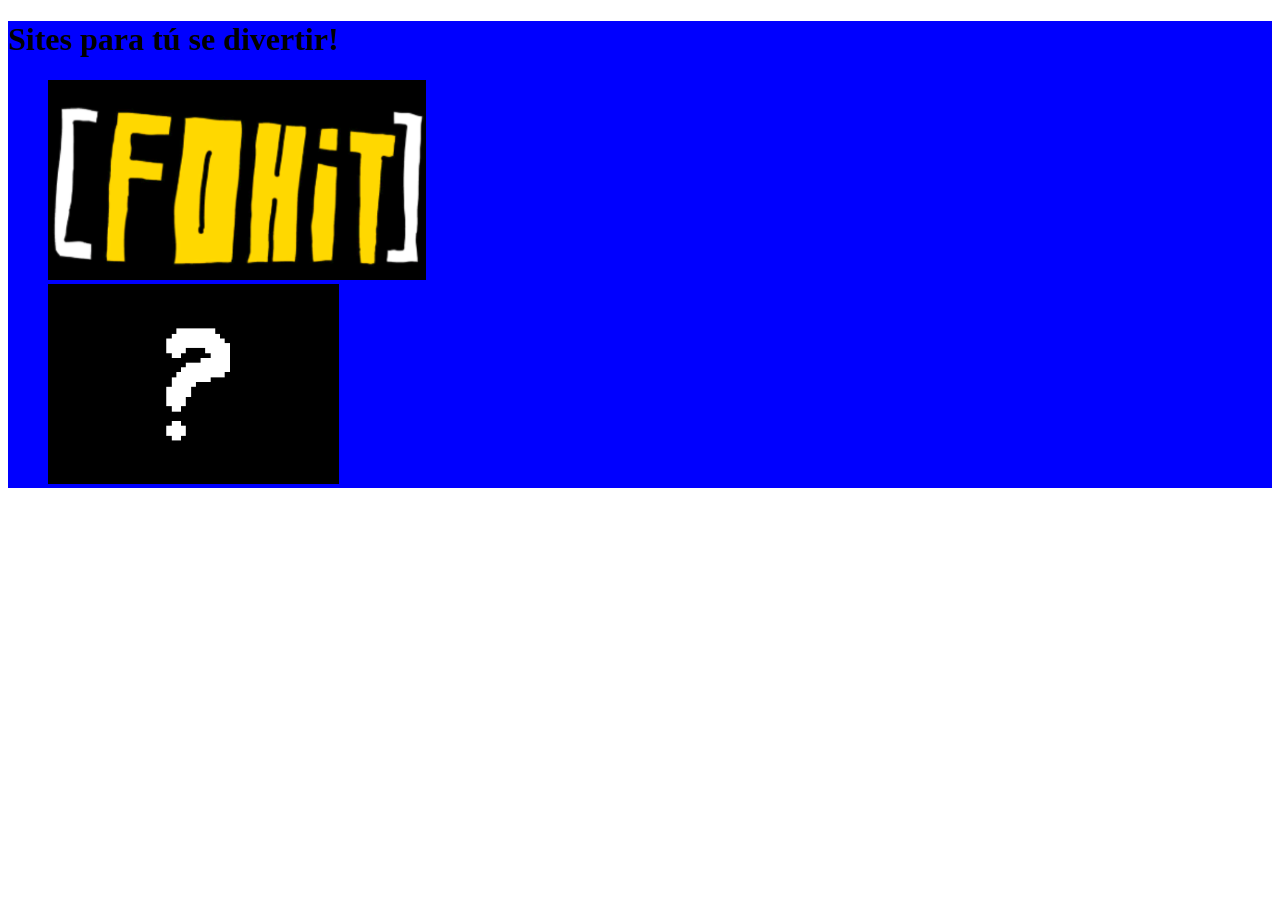
<file: links/more.html>
<!DOCTYPE html>
<html lang="pt-br">
<head>
  <meta charset="UTF-8">
  <meta name="viewport" content="width=device-width, initial-scale=1.0">
  <title>Mais+++</title>
  <style>
    img {
      height: 200px;
    }

    #a_espera:hover {
      content: url(../img/a_espera:hover.png);
      width: 270px;
    }
  </style>
</head>
<body>
  <div id="container" style="background-color: blue;">
    <h1>Sites para tú se divertir!</h1>
    <ul style="list-style: none;">
      <li>
        <img src="../img/foto_do_[FOHIT].png" alt="Image do [FOHIT]">
      </li>
      <li>
        <img id="a_espera" src="../img/a_espera.png" alt="a espera...">
      </li>
    </ul>
  </div>
</body>
</html>
</file>
